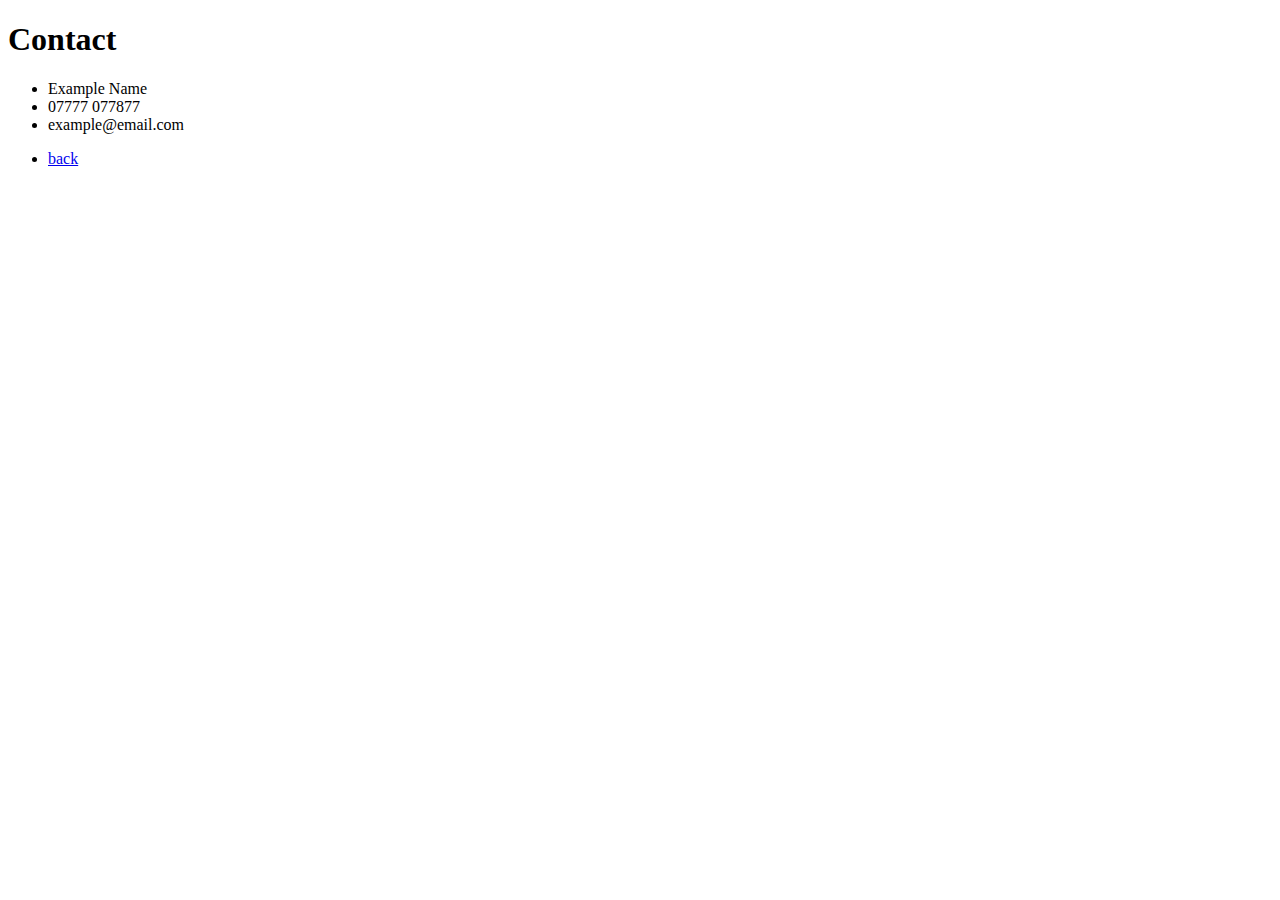
<file: contact.html>
<!DOCTYPE html>
<html lang="en">
<head>
    <meta charset="UTF-8">
    <meta name="viewport" content="width=device-width, initial-scale=1.0">
    <title>BOX MODEL</title>
    <link rel="stylesheet" href="C:\Users\Team knowhow\Documents\6. CODING\Projects\Helloworld\CHALLENGE_PROJECT_CHEATSHEET\RESOURCES\STYLE.CSS">
</head>
<body>
    <h1>Contact</h1>
    <ul class="contact">
        <li>Example Name</li>
        <li>07777 077877</li>
        <li>example@email.com</li>
    </ul>
    <div class="footer">
        <ul>
            <li><a href="C:\Users\Team knowhow\Documents\6. CODING\Projects\Helloworld\CHALLENGE_PROJECT_CHEATSHEET\INDEX.HTML">back</a></li>
        </ul>
    </div>
</body>
</file>
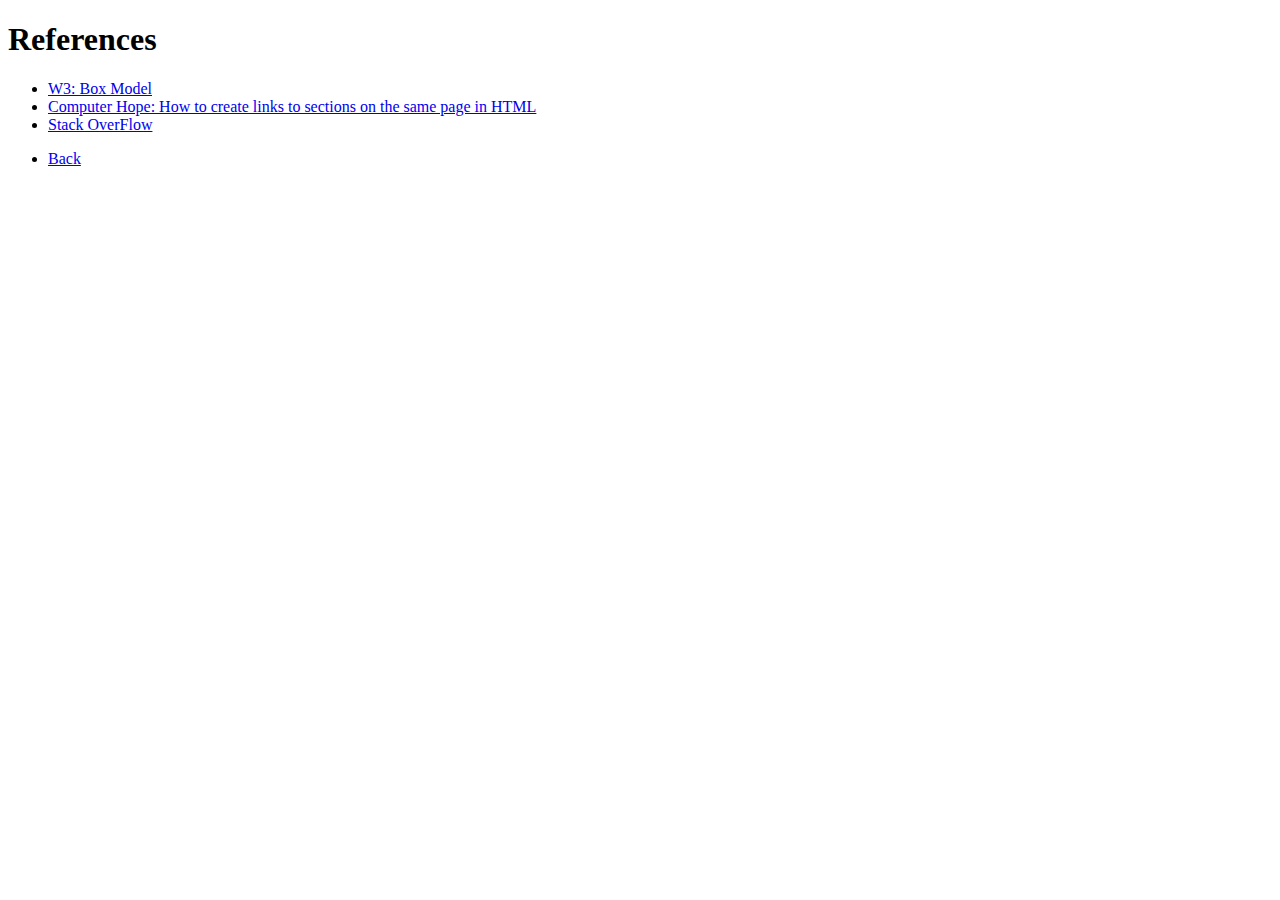
<file: References.html>
<!DOCTYPE html>
<html lang="en">
<head>
    <meta charset="UTF-8">
    <meta name="viewport" content="width=device-width, initial-scale=1.0">
    <title>BOX MODEL</title>
    <link rel="stylesheet" href="C:\Users\Team knowhow\Documents\6. CODING\Projects\Helloworld\CHALLENGE_PROJECT_CHEATSHEET\RESOURCES\STYLE.CSS">
</head>
<body>
    <h1>References</h1>
    <ul>
        <li><a target="_blank" href="https://www.w3.org/TR/CSS2/box.html#box-border-area">W3: Box Model</a></li>
        <li><a target="_blank" href="https://www.computerhope.com/issues/ch000049.htm#top">Computer Hope: How to create links to sections on the same page in HTML</a></li>
        <li><a target="_blank" href="https://stackoverflow.com/questions/26872201/linking-css-file-on-a-html-document-in-same-directory-on-my-hard-disk-windows">Stack OverFlow</a></li>

    </ul>
    <div class="footer">
        <ul>
            <li><a href="C:\Users\Team knowhow\Documents\6. CODING\Projects\Helloworld\CHALLENGE_PROJECT_CHEATSHEET\INDEX.HTML">Back</a></li>
        </ul>
    </div>
</body>
</file>
